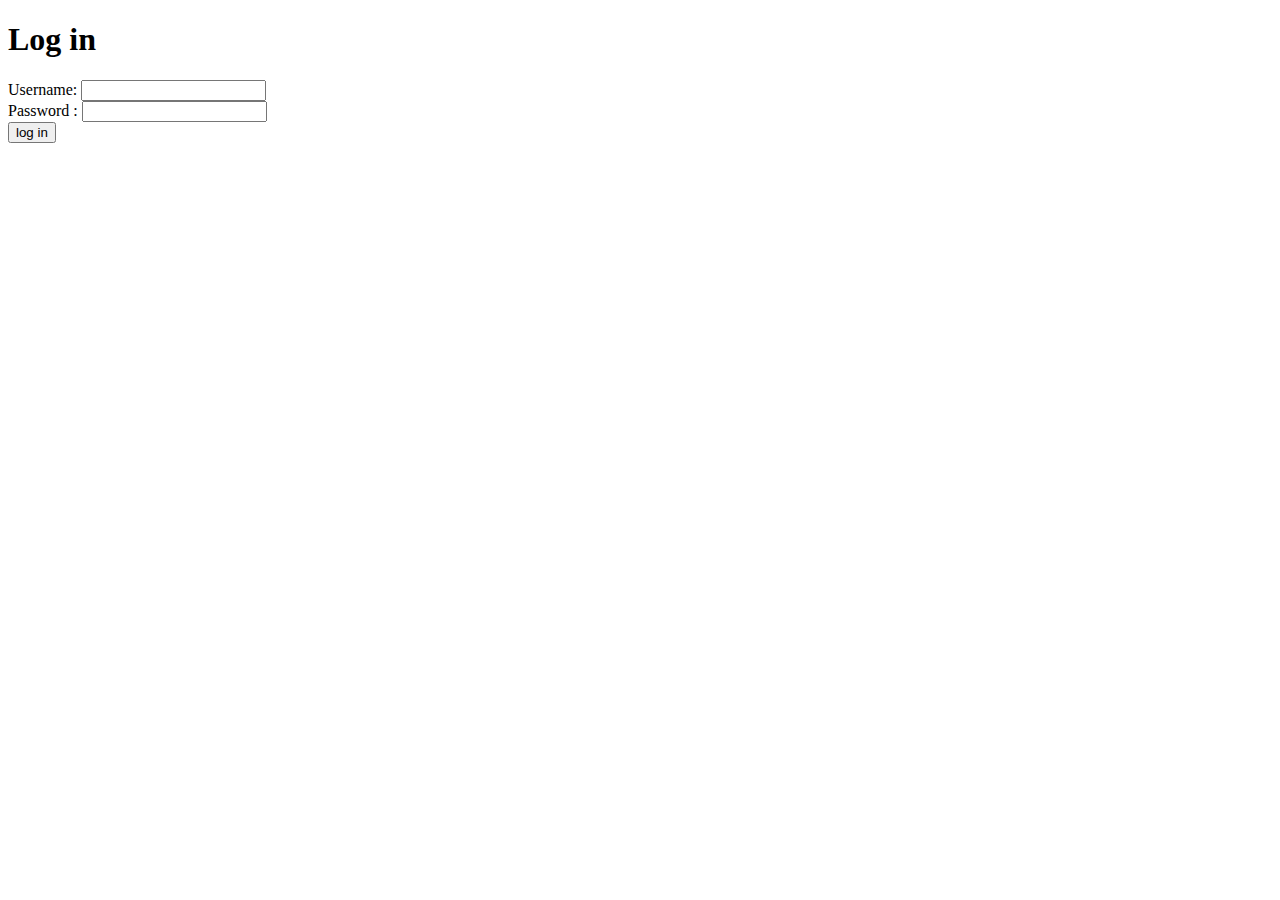
<file: target/classes/templates/loginold.html>
<!DOCTYPE html>
<html>
<head>
<meta charset="UTF-8">
<title>Log in</title>
</head>
<body>
    <h1>Log in</h1>
    <form action="login" method="POST">
    Username: <input name ="username" type="text" required/><br>
    Password : <input name="password" type="password" required/><br>
    
    <input type="submit" value="log in"/>
    
    </form>

</body>
</html>
</file>
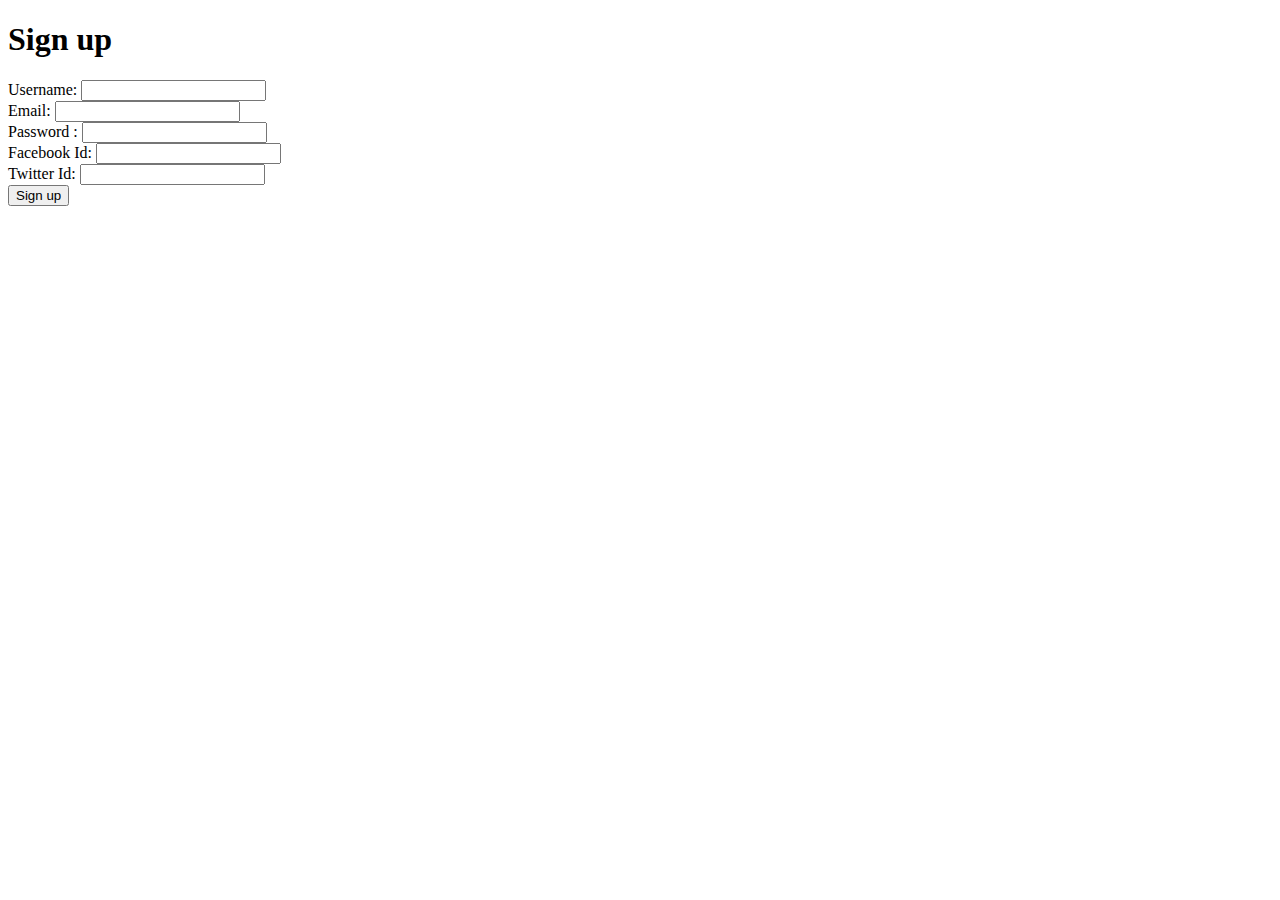
<file: target/classes/templates/signupOld.html>
<!DOCTYPE HTML>
<html>
<head>
    <title>Sign up</title>
</head>
<body>
    <h1>Sign up</h1>
    <form action="signup" method="POST">
    Username: <input name ="username" type="text" required/><br>
    Email: <input name="email" type="text" required/><br>
    Password : <input name="password" type="password" required/><br>
    Facebook Id: <input name="facebookid" type="text"/><br>
    Twitter Id: <input name="twitterid" type="text"/><br>
    
    
    <input type="submit" value="Sign up"/>
    
    </form>
    
    
</body>
</html>
</file>
